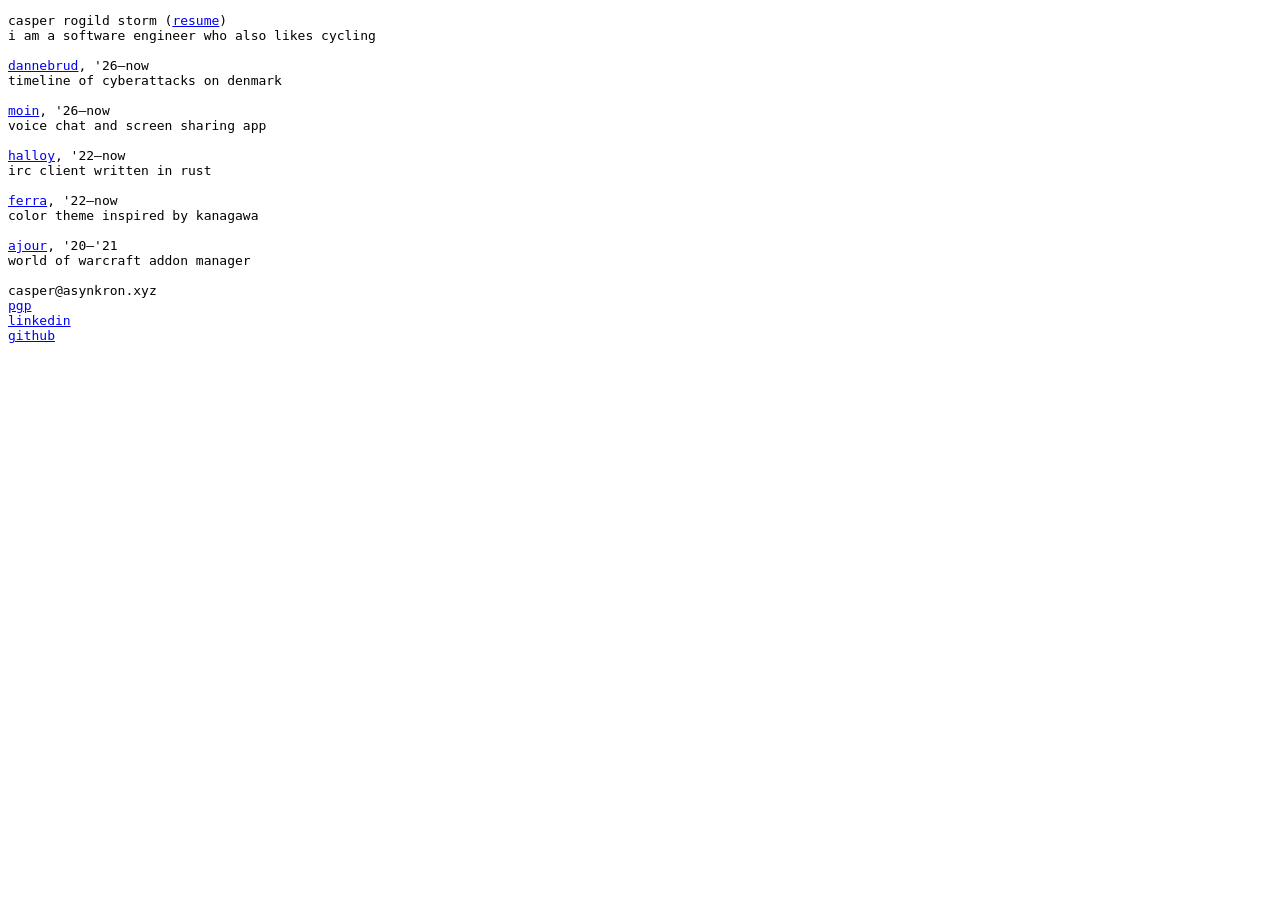
<file: index.html>
<!DOCTYPE html><link rel=icon href=data:,><meta name=viewport content="width=device-width,initial-scale=1"><meta name=color-scheme content="dark light"><title>casper rogild storm</title>
<pre>
casper rogild storm (<a href=cv.pdf>resume</a>)
i am a software engineer who also likes cycling

<a href=https://dannebrud.asynkron.xyz>dannebrud</a>, '26–now
timeline of cyberattacks on denmark

<a href=https://moin.chat>moin</a>, '26–now
voice chat and screen sharing app

<a href=https://halloy.chat>halloy</a>, '22–now
irc client written in rust

<a href=https://github.com/casperstorm/ferra>ferra</a>, '22–now
color theme inspired by kanagawa

<a href=https://github.com/ajour/ajour>ajour</a>, '20–'21
world of warcraft addon manager

casper@asynkron.xyz
<a href=418c83df9af5223e1471b240a64dde9709c4889d.asc>pgp</a>
<a href=https://linkedin.com/in/casper-storm>linkedin</a>
<a href=https://github.com/casperstorm>github</a>
</pre>
</file>
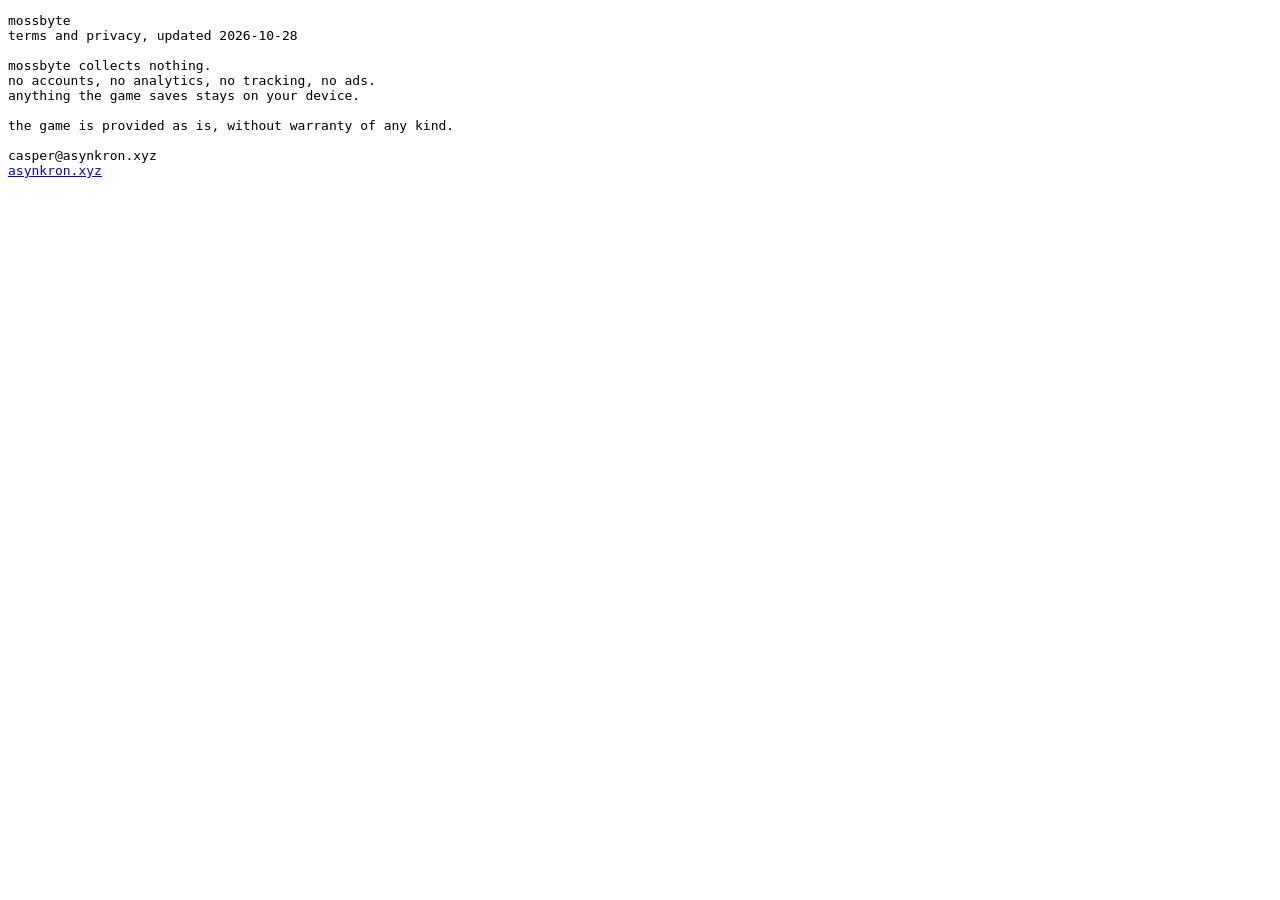
<file: mossbyte/index.html>
<!DOCTYPE html><link rel=icon href=data:,><meta name=viewport content="width=device-width,initial-scale=1"><meta name=color-scheme content="dark light"><title>mossbyte</title>
<pre>
mossbyte
terms and privacy, updated 2026-10-28

mossbyte collects nothing.
no accounts, no analytics, no tracking, no ads.
anything the game saves stays on your device.

the game is provided as is, without warranty of any kind.

casper@asynkron.xyz
<a href=/>asynkron.xyz</a>
</pre>
</file>
